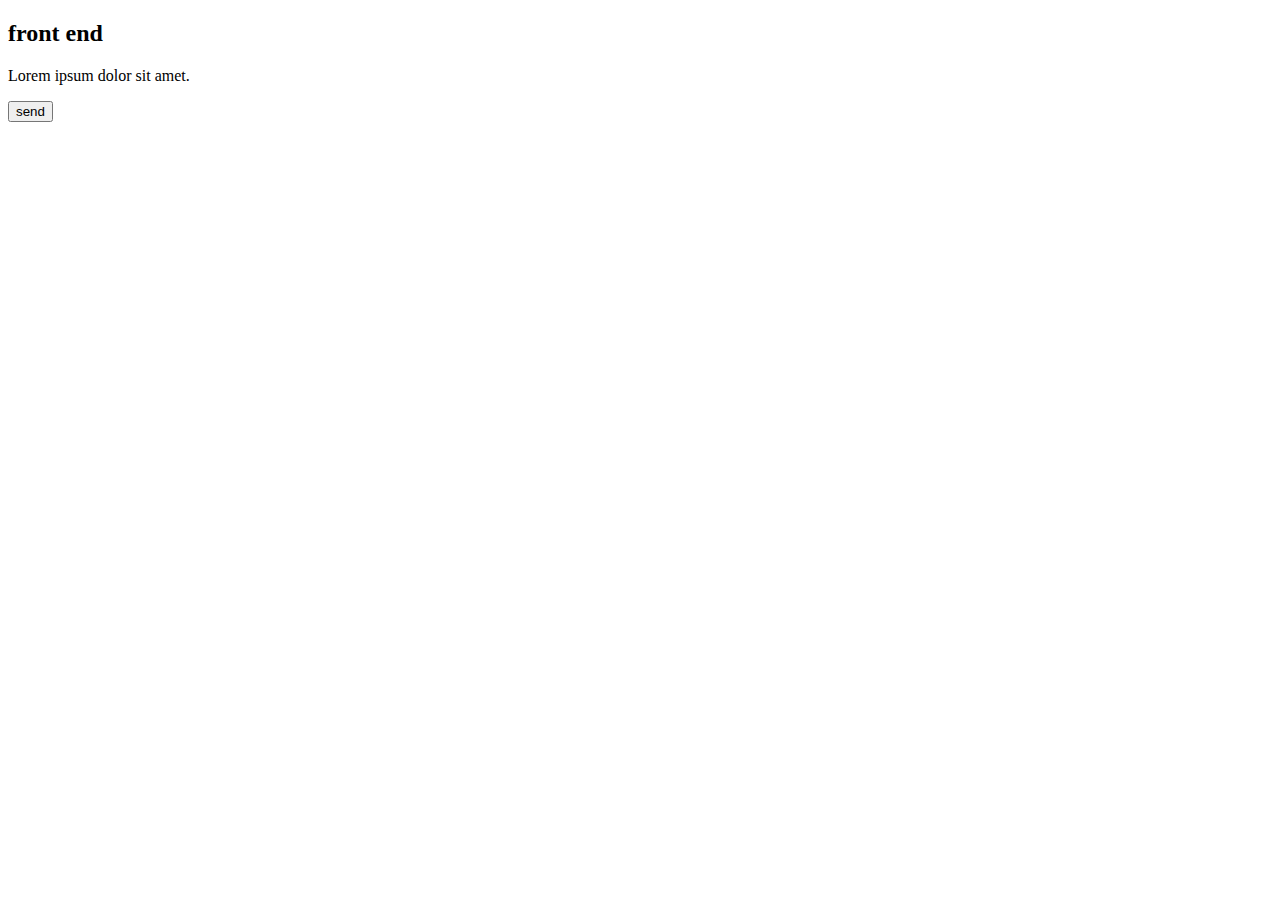
<file: index.html>
<!DOCTYPE html>
<html lang="en">
<head>
    <meta charset="UTF-8">
    <meta name="viewport" content="width=device-width, initial-scale=1.0">
    <title>Document</title>
</head>
<body>
    <h2>front end</h2>
    <p>Lorem ipsum dolor sit amet.</p>
    <button>send</button>
</body>
</html>
</file>
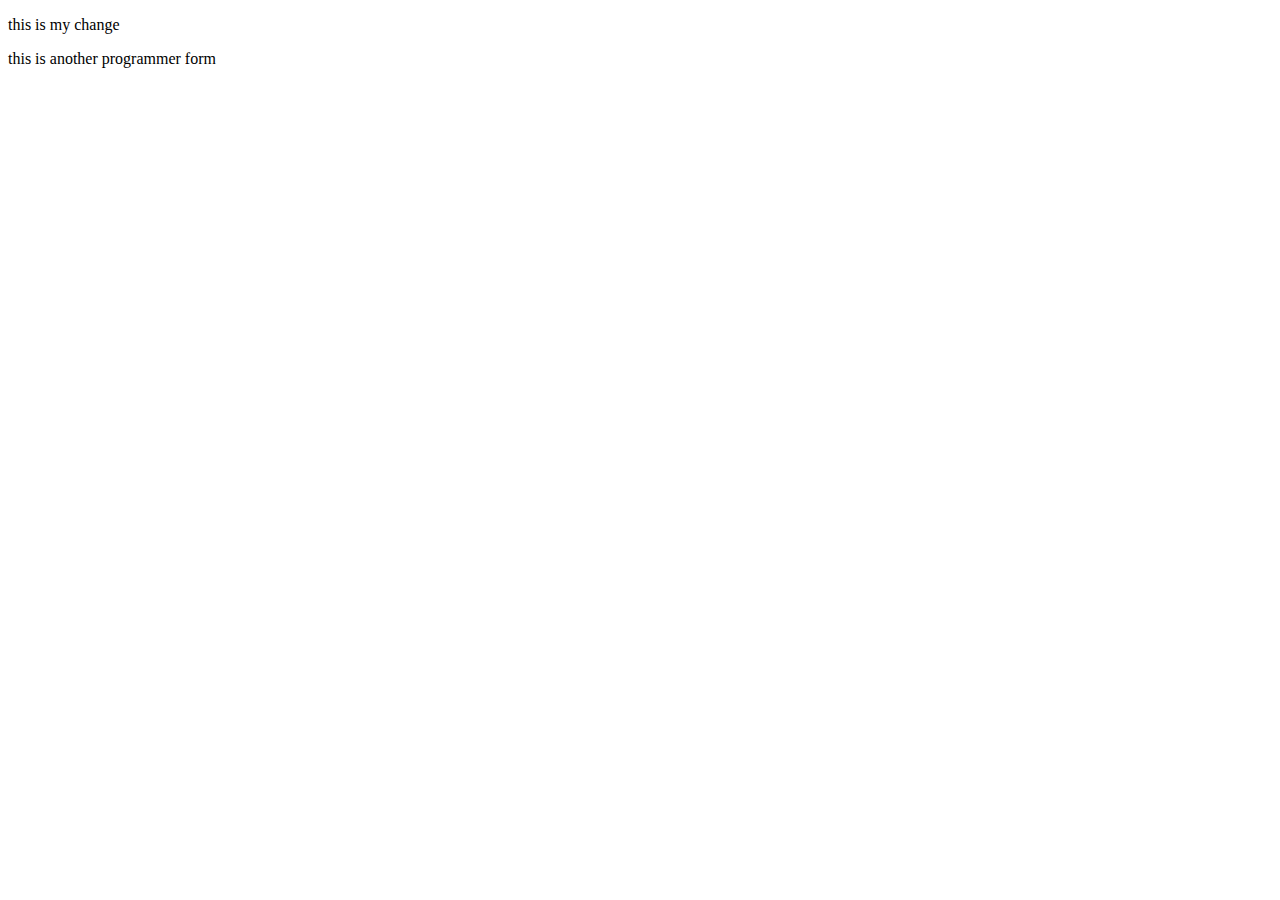
<file: dashboard.html>
<!DOCTYPE html>
<html lang="en">
<head>
    <meta charset="UTF-8">
    <meta name="viewport" content="width=device-width, initial-scale=1.0">
    <title>Document</title>
</head>
<body>
    <p>this is my change</p>

    <p>this is another programmer form</p>

</body>
</html>
</file>
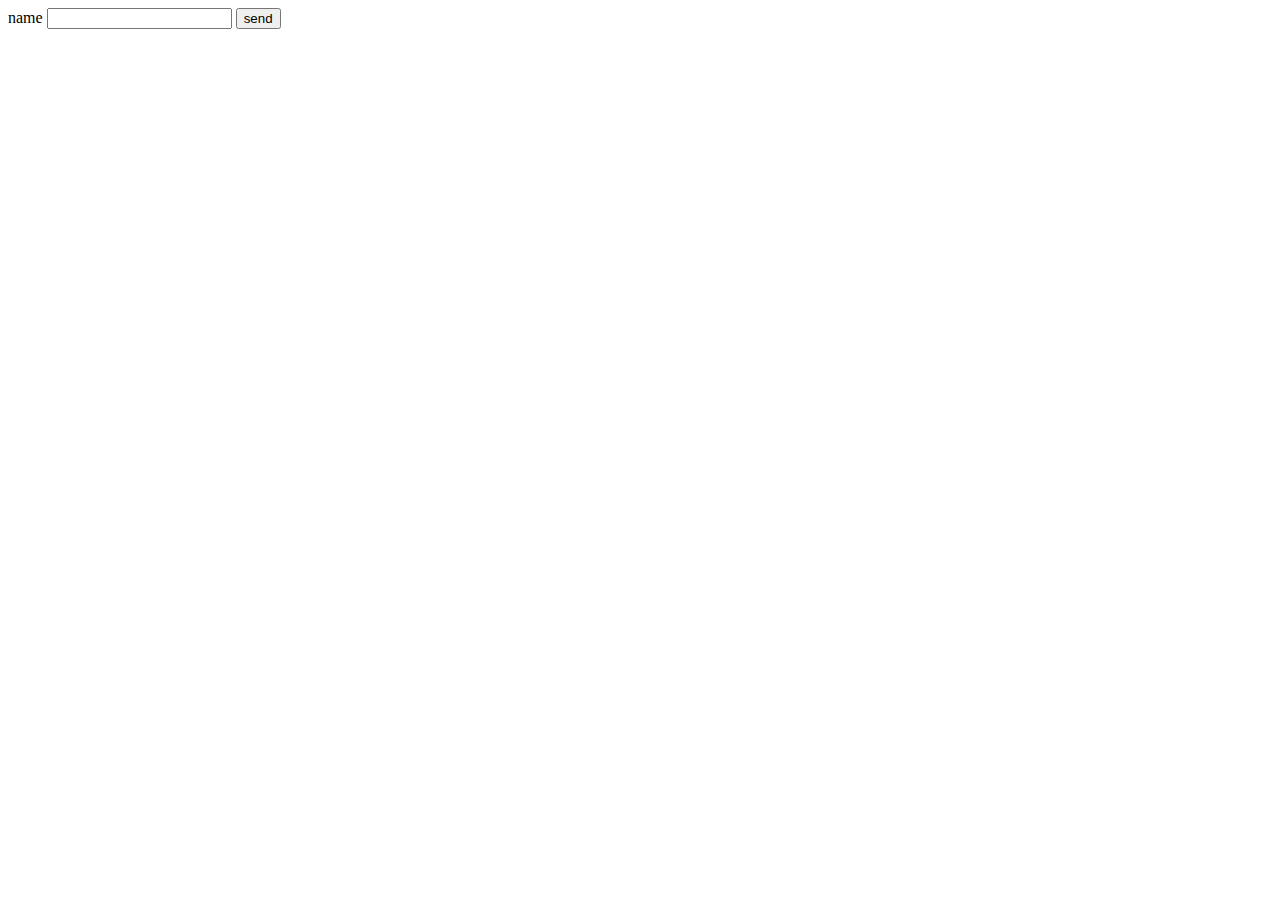
<file: login.html>
<!DOCTYPE html>
<html lang="en">
<head>
    <meta charset="UTF-8">
    <meta name="viewport" content="width=device-width, initial-scale=1.0">
    <title>Document</title>
</head>
<body>
    <form action="">
        <label for="">name</label>
        <input type="text">
        <button>send</button>
    </form>
</body>
</html>
</file>
